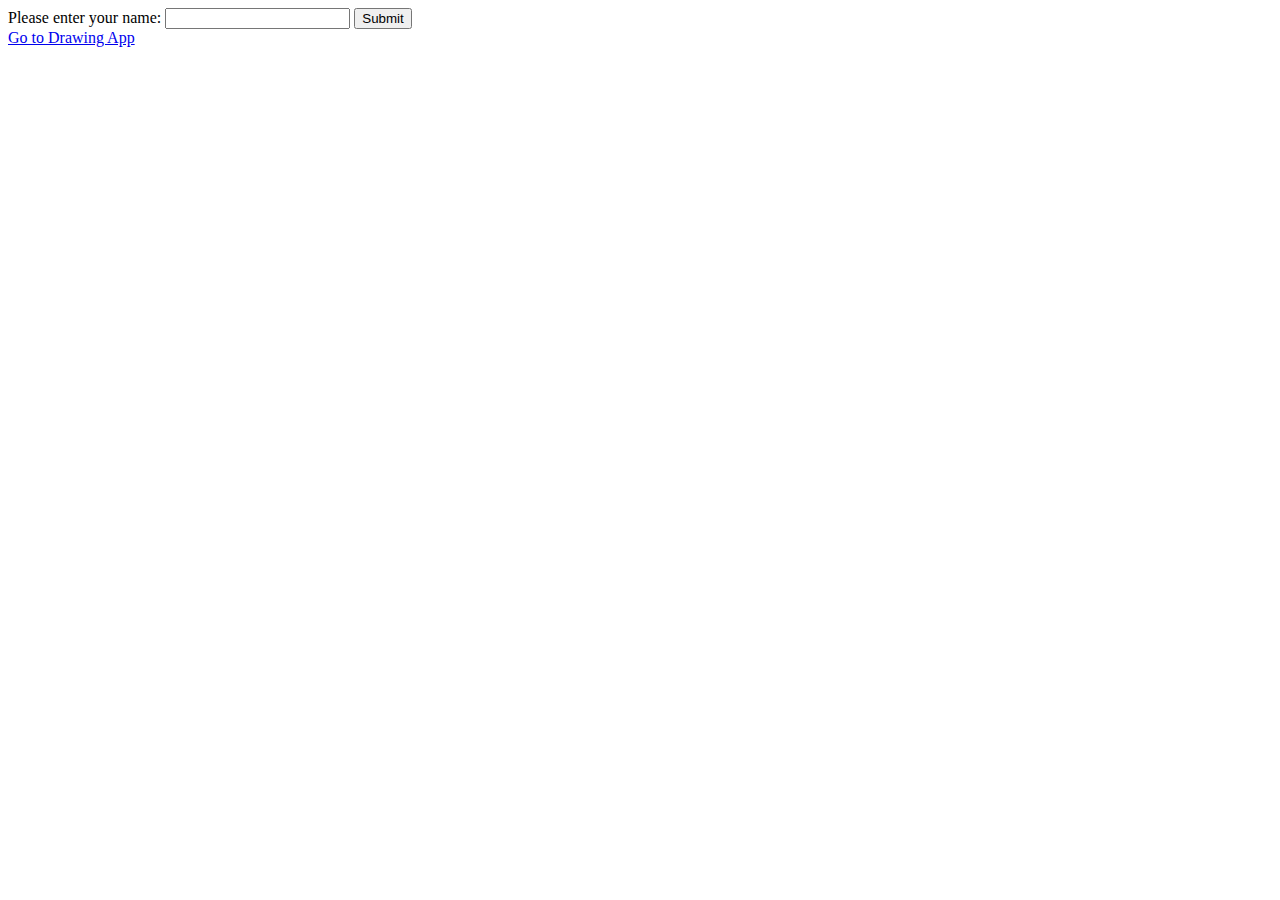
<file: index.html>
<!DOCTYPE html>
<html lang="en">
<head>
    <meta charset="UTF-8">
    <meta name="viewport" content="width=device-width, initial-scale=1.0">
    <title>Enter Page</title>
</head>
<body>
    <form id="name-form">
        <label for="name-input">Please enter your name:</label>
        <input type="text" id="name-input" required>
        <button type="submit">Submit</button>
    </form>
    <a href="./drawing.html">Go to Drawing App</a>

    <script>
        const nameForm = document.getElementById("name-form");
        const nameInput = document.getElementById("name-input");

        // Add a new p tag to the DOM
        const greeting = document.createElement("p");
        greeting.id = "greeting"; 
        greeting.style.display = "none"; // make it not display
        document.body.appendChild(greeting); 

        nameForm.addEventListener("submit", (e) => {
            e.preventDefault(); // prevent refresh

            greeting.textContent = `Hello, ${nameInput.value}!`;
            greeting.style.display = "block"; 

            setTimeout(() => {
            greeting.remove();
        }, 5000); // after 5 seconds, remove the greeting from the DOM
        });

        
    </script>
</body>
</html>
</file>
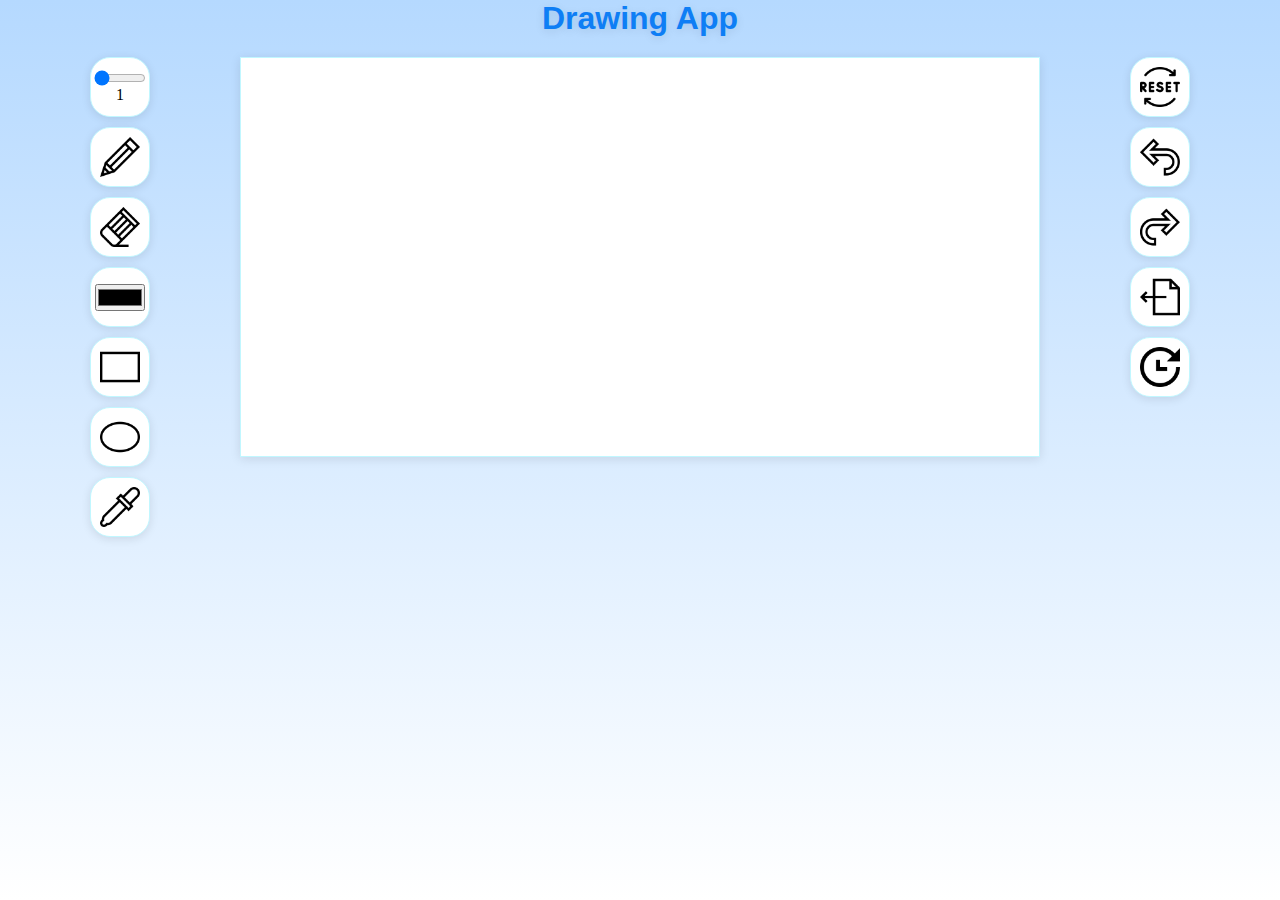
<file: drawing.html>
<!DOCTYPE html>
<html lang="en">
<head>
    <meta charset="UTF-8">
    <meta name="viewport" content="width=device-width, initial-scale=1.0">
    <link rel="stylesheet" href="./index.css">
    <script src="./index.js" defer></script>
    <title>Document</title>
</head>
<body>
    <p id="result"></p>
    <!-- <h3 id="current-tool">pencil</h3> -->
    <h1>Drawing App</h1>
    <div id="big-flexbox">
        <div id="tool-flexbox">
            <div class="tool-square-flexbox" id="toolsize-square">
                <input type="range" min="1" max="20" value="1">
                <span>1</span>
            </div>
            <div class="tool-square-flexbox" id="pencil-square"><img src="images/pencil.png" alt="pencil icon"></div>
            <div class="tool-square-flexbox" id="eraser-square"><img src="images/eraser.png" alt="eraser icon"></div>
            <div class="tool-square-flexbox">
                <form>
                    <input id="color-picker" type="color">
                </form>
            </div>
            <div class="tool-square-flexbox" id="rectangle-square"><img src="images/rectangle.png" alt="rectangle icon"></div>
            <div class="tool-square-flexbox" id="ellipse-square"><img src="images/ellipse.png" alt="ellipse icon"></div>
            <!-- <div class="tool-square-flexbox" id="bucket-square">bucket here *sob*</div> -->
            <div class="tool-square-flexbox" id="eyedropper-square"><img src="images/eyedropper.png" alt="eyedropper icon"></div>
        </div>
        <div>
            <canvas id="canvas"></canvas>
            <div id="color-suggestions-grid">
                <div class="suggested-color"></div>
                <div class="suggested-color"></div>
                <div class="suggested-color"></div>
                <div class="suggested-color"></div>
                <div class="suggested-color"></div>
                <!-- <div class="suggested-color-rgb"></div>
                <div class="suggested-color-rgb"></div>
                <div class="suggested-color-rgb"></div>
                <div class="suggested-color-rgb"></div>
                <div class="suggested-color-rgb"></div> -->
                <!-- <div id="test-magnifier"></div> -->
            </div>
        </div>
        <div id="save-flexbox">
            <div class="save-square-flexbox" id="reset-square"><img src="images/reset.png" alt="reset image"></div>
            <div class="save-square-flexbox" id="undo-square"><img src="images/undo.png" alt="undo image"></div>
            <div class="save-square-flexbox" id="redo-square"><img src="images/redo.png" alt="redo image"></div>
            <div class="save-square-flexbox" id="export-square"><img src="images/export.png" alt="export image"></div>
            <div class="save-square-flexbox" id="refresh-colors-square"><img src="images/update.png" alt="export image"></div>
        </div>
    </div>
    
    
    
</body>
</html>
</file>
<file: index.css>
:root {
    /* declaring CSS variables */
    --lightblue: #b5d9ff;
    --header-blue: #0e7ef5;
    --border-blue: #c1f7ff;
}

* {
    margin: 0;
    padding: 0;
    box-sizing: border-box;
}

body {
    background-image: linear-gradient(var(--lightblue), #ffffff);
    height: 100vh;
}

h1 {
    color: var(--header-blue);
    font-family: "Broadway", sans-serif;
    text-align: center;
    font-size: 32px;
    margin-bottom: 20px;
    text-shadow: 0px 2px 10px rgba(0, 0, 0, 0.1);
}

#big-flexbox {
    display: flex;
    justify-content: space-evenly;
}

#tool-flexbox {
    display: flex;
    flex-direction: column;
    gap: 10px;
}

#save-flexbox {
    display: flex;
    flex-direction: column;
    gap: 10px;
}

#canvas{
    height: 400px;
    width: 800px;
    background-color: white;
    border: 1px var(--border-blue) solid;
    box-shadow: 0px 2px 10px rgba(0, 0, 0, 0.1);
}

.save-square-flexbox, .tool-square-flexbox {
    display: flex;
    flex-direction: column;
    justify-content: center;
    align-items: center;
    height: 60px;
    width: 60px;
    border: 1px solid var(--border-blue);
    border-radius: 20px;
    background-color: white;
    box-shadow: 0px 2px 10px rgba(0, 0, 0, 0.1);
    /* horizontal offset, vertical offset, blur radius, shadow color*/
}

.save-square-flexbox:hover, .tool-square-flexbox:hover {
    background-color:aliceblue;
}

.active-tool {
    background-color: aliceblue;
    border: 3px solid var(--border-blue)
}

.tool-square-flexbox > img, .save-square-flexbox > img {
    height: 70%; /* make it relative to its parent, the .tool-square-flexbox*/
    width: auto;
}

#toolsize-square > input {
    width: 90%;
}

.animated {
    animation: pulse 0.5s linear;
}

@keyframes pulse {
    0% {
        transform: scale(1) rotate(0deg);
    }
    25% {
        transform: scale(1.1) rotate(5deg);
    }
    50% {
        transform: scale(1.3) rotate(0deg);
    }
    75% {
        transform: scale(1.1) rotate(5deg);
    }
    100% {
        transform: scale(1) rotate(0deg);
    }
}

  

#color-suggestions-grid {
    padding-top: 50px;
    display: flex;
    justify-content: center;

}

.suggested-color {
    height: 30px;
    width: 100px;
}



#color-suggestions-flexbox > div:first-child {
    background-color: red;
}

h3 {
    visibility: fixed;
    top: 0;
    left: 0;
}
</file>
